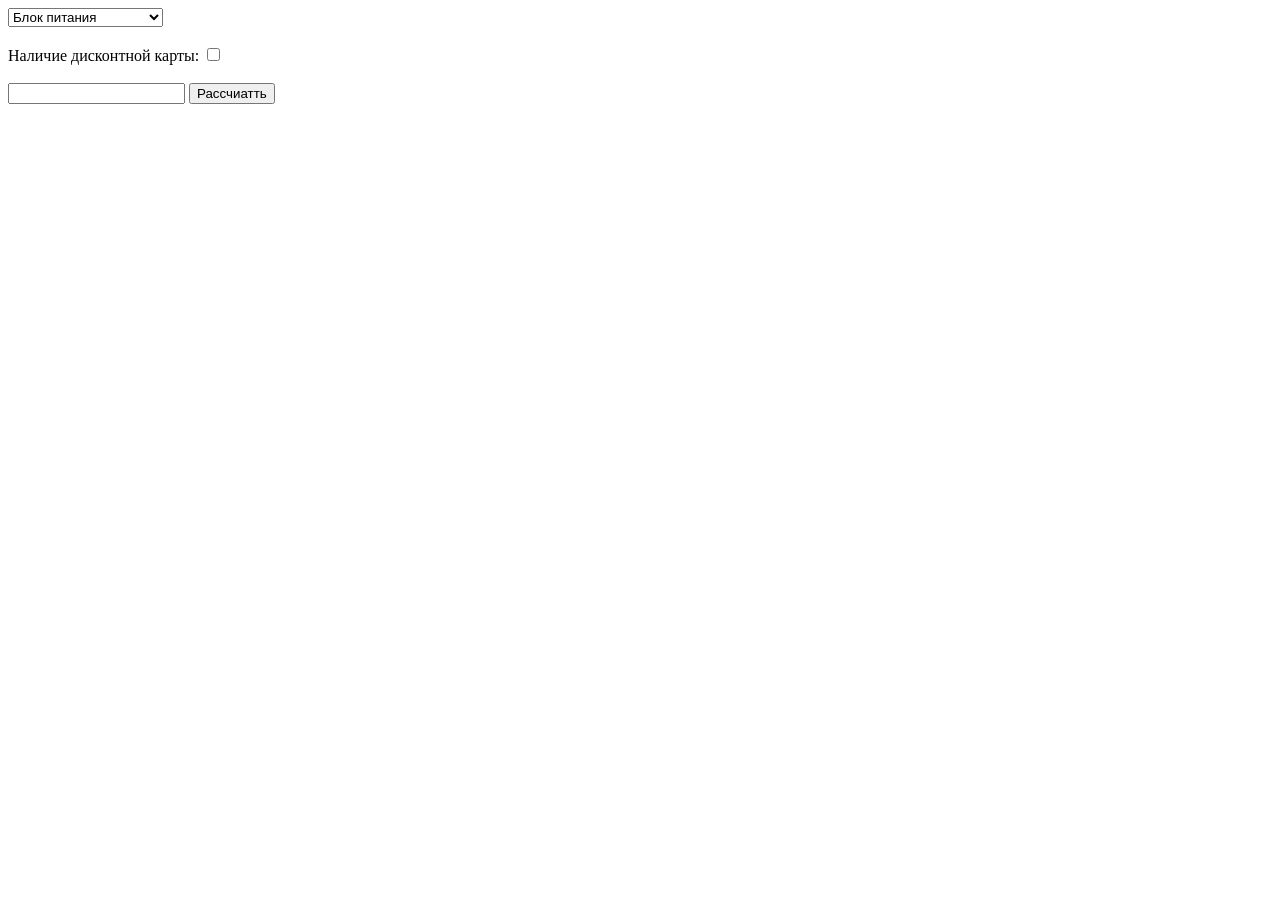
<file: index.html>
<html>
<head>
    <title>Расчёт покупки</title>
</head>
<body>
<form action="pr.php" method="get">
    <select name="Tovar">
        <option> Блок питания</option>
        <option> Карта памяти</option>
        <option> Манипулятор "мышь"</option>
    </select><br><br>
    Наличие дисконтной карты:
    <input type="checkbox" name="DK"><br/><br/>
    <input type="text" name="K">
    <input type="submit" value="Рассчиатть">
</form>
</body>
</html>
</file>
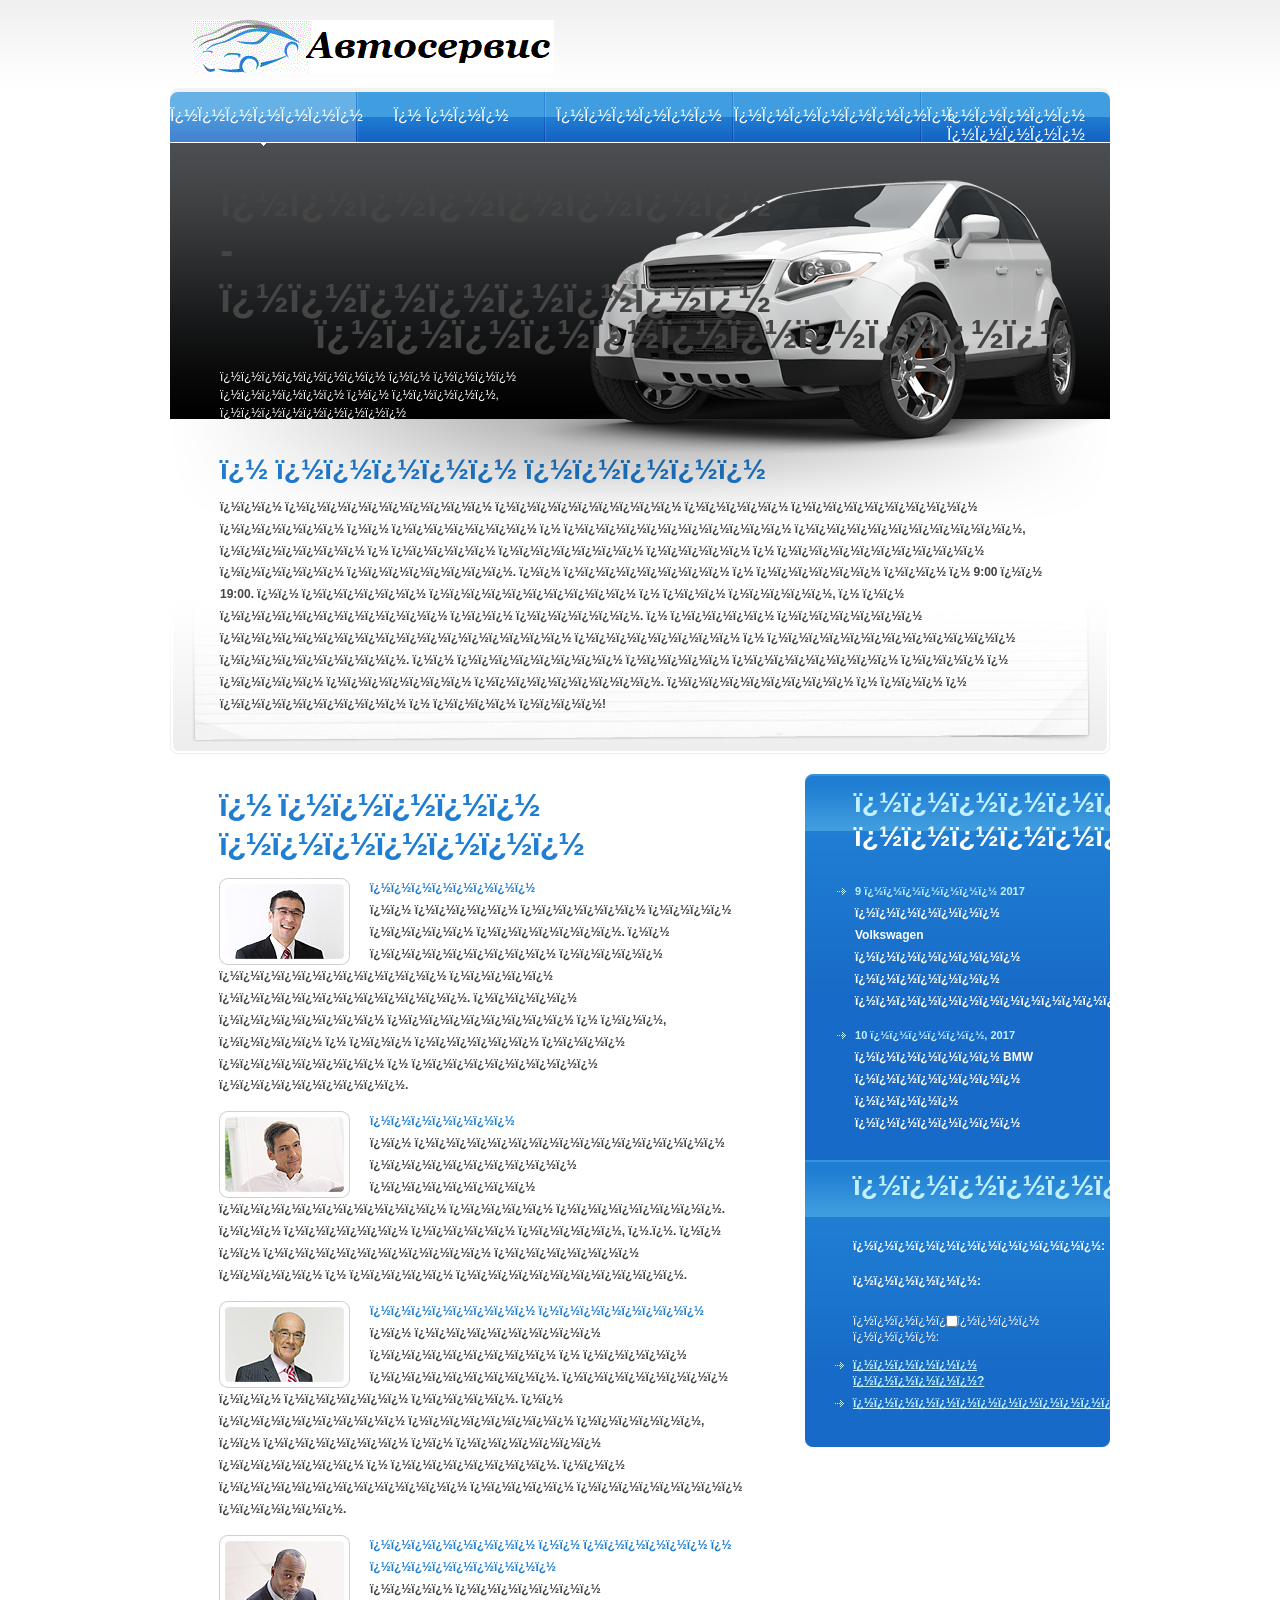
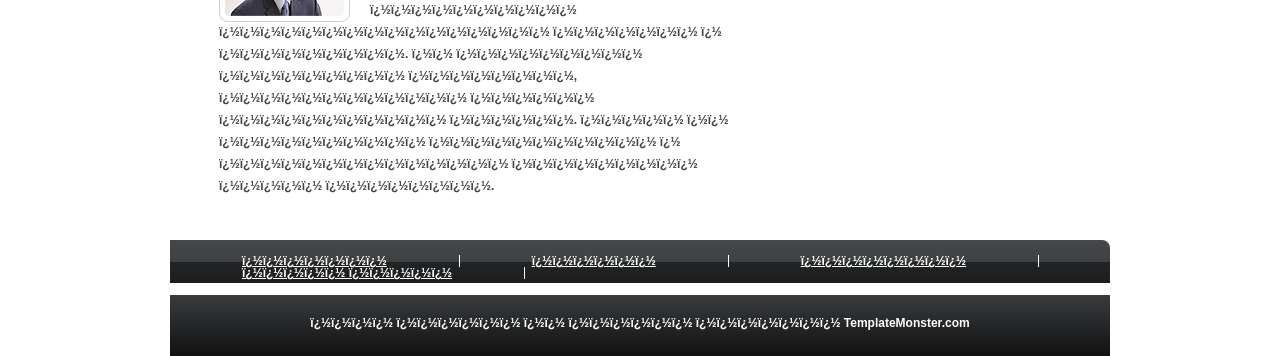
<file: Lab14/about-us.html>
<!DOCTYPE html PUBLIC "-//W3C//DTD XHTML 1.0 Strict//EN" "http://www.w3.org/TR/xhtml1/DTD/xhtml1-strict.dtd">
<html xmlns="http://www.w3.org/1999/xhtml" xml:lang="en" lang="en">
<head>
<title>� ��� | ���������� ����� ������</title>
<meta http-equiv="Content-Type" content="text/html; charset=1251" />
<meta name="description" content="Place your description here" />
<meta name="keywords" content="put, your, keyword, here" />
<meta name="author" content="Templates.com - website templates provider" />
<link href="style.css" rel="stylesheet" type="text/css" />
<script src="js/jquery-1.4.2.min.js" type="text/javascript"></script>
<script src="js/cufon-yui.js" type="text/javascript"></script>
<script src="js/cufon-replace.js" type="text/javascript"></script>
<script src="js/Myriad_Pro_400.font.js" type="text/javascript"></script>
<script src="js/Myriad_Pro_600.font.js" type="text/javascript"></script>
<script src="js/NewsGoth_BT_400.font.js" type="text/javascript"></script>
<script src="js/NewsGoth_BT_700.font.js" type="text/javascript"></script>
<script src="js/NewsGoth_Dm_BT_400.font.js" type="text/javascript"></script>
<script src="js/script.js" type="text/javascript"></script>
<!--[if lt IE 7]>
	<script type="text/javascript" src="js/ie_png.js"></script>
	<script type="text/javascript">
		ie_png.fix('.png, #header .row-2 ul li a, .extra img, #search-form a, #search-form a em, #login-form .field1 a, #login-form .field1 a em, #login-form .field1 a b');
	</script>
	<link href="ie6.css" rel="stylesheet" type="text/css" />
<![endif]-->
</head>
<body id="page2">
<div id="main">
<!-- HEADER -->
	<div id="header">
		<div class="row-1">
			<div class="fleft"><a href="index.php"><img src="images/logo.gif" alt="" /></a></div>
			<div class="fright">
				
			</div>
		</div>
		<div class="row-2">
			<div class="left">
				<ul>
					<li><a href="index.php" class="active"><span>�������</span></a></li>
					<li><a href="about-us.html"><span>� ���</span></a></li>
					<li><a href="uslugy.html"><span>������</span></a></li>
					<li><a href="contacts-us.html"><span>��������</span></a></li>
					<li class="last"><a href="sitemap.html"><span>����� �����</span></a></li>
				</ul>
			</div>
		</div>
		<div class="row-3">
			<div class="inside">
				<h2>�������� - �������� <b>�����������</b></h2>
				<p>�������� �� ���� ������ �� �����, ��������� ���������� ��� ��� �������.<br><b>������� ��������<b></p>
				<form action="" id="search-form">
					<fieldset><label>�����:</label><input type="text" /><a href="#" onclick="document.getElementById('search-form').submit()" class="link1"><em><b>OK!</b></em></a></fieldset>
				</form>
			</div>
		</div>
		<div class="extra"><img src="images/header-img.png" alt="" /></div>
	</div>
<!-- CONTENT -->
	<div id="content"><div class="ic">More Website Templates at TemplateMonster.com!</div>
		<div class="box">
			<div class="border-bot">
				<div class="right-bot-corner">
					<div class="left-bot-corner">
						<div class="inner">
							<div class="box1 alt">
								<div class="inner">
									<h4><b>� ����� �����</b></h4>
									<p class="p0">��� ���������� ��������� ����� ��������� ������ �� ������� � ����������� �����������, ������� � ����� ������� ����� � ���������� ������ ��������. �� �������� � ������ ��� � 9:00 �� 19:00. �� ������ ���������� � ��� �����, � �� ����������� ��� ������. � ����� ������� ����������������� �������� � ������������ ���������. �� �������� ����� �������� ���� � ����� ������� ���������. ��������� � ��� � ��������� � ���� ����!</p>
								</div>
							</div>
						</div>
					</div>
				</div>
			</div>
		</div>
		<div class="indent">
			<div class="wrapper">
				<div class="col-1">
					<h3><b>� ����� �������</b></h3>
					<ul class="list">
						<li><img src="images/2page-img1.jpg" alt="" /><a href="#">��������</a><br />�� ����� ������ ���� ����� �������. �� ��������� ����� ����������� ����� ������������. ����� �������� ��������� � ���, ����� � ��� ������ ���� �������� � ��������� ���������.</li>
						<li><img src="images/2page-img2.jpg" alt="" /><a href="#">�������</a><br />�� ��������������� ���������� �������� ����������� ����� ��������. ��� ������ ����� �����, �.�. �� �� ����������� ������� ����� � ����� �����������.</li>
						<li><img src="images/2page-img3.jpg" alt="" /><a href="#">�������� ��������</a><br />�� ��������� ��������� � ����� ���������. �������� ��� ������ �����. �� ��������� �������� ������, �� ������� �� ������� ������� � ��������. ��� ������������ ����� �������� ������.</li>
						<li><img src="images/2page-img4.jpg" alt="" /><a href="#">�������� �� ������ � ���������</a><br />���� ������� ���������� ���������������� ������� � ���������. �� ��������� ��������� ��������, ������������ ������ ����������� ������. ����� �� ���������� ����������� � �������������� ��������� ����� ��������.</li>
					</ul>
				</div>
				<div class="col-2">
					<div class="box2">
						<div class="border-top">
							<div class="left-top-corner">
								<div class="right-top-corner">
									<div class="inner">
										<h4 align="center"><b>���������</b> �������</h4>
										<ul class="news">
											<li><a href="#">9 ������� 2017</a><p>������� Volkswagen �������� ������� �������������</p></li>
											<li><a href="#">10 ������, 2017</a><p>������� BMW �������� ����� ��������</p></li>
										</ul>
									</div>
								</div>
							</div>
						</div>
					</div>
					<div class="box3">
						<div class="right-bot-corner">
							<div class="left-bot-corner">
								<div class="inner">
									<h4><b>�����������</h4>
									<form action="" id="login-form">
										<fieldset>
											<div class="field"><label>������������:</label><input type="text" /></div>
											<div class="field"><label>������:</label><input type="password" /></div>
										<div class="field1"><label class="extra">��������� ����:</label><input type="checkbox" class="extra" /><a href="#" > <input type="submit" value="�����" style="padding: 5px;"></p></a></div>
<br>
											<ul><li><a href="#" align="left">������ ������?</a></li><li class="last"><a href="registracia.html">������������������</a></li></ul>
										</fieldset>
									</form>
								</div>
							</div>
						</div>
					</div>
				</div>
			</div>
		</div>
	</div>
<!-- FOOTER -->
	<div id="footer">
		<div class="footer-nav">
			<center>
			  <ul>
			    <li><a href="index.php">�������</a></li>
			    <li><a href="uslugy.html"><span>������</span></a></li>
			    <li><a href="contacts-us.html">��������</a></li>
		 	    <li><a href="sitemap.html">����� �����</a></li>
			  </ul>
                        </center>
		</div>
		<div class="bottom">���� ������ �� ������ ������� TemplateMonster.com<br />
		
		</div>
	</div>
</div>
<script type="text/javascript"> Cufon.now(); </script>
</body>
</html>
</file>
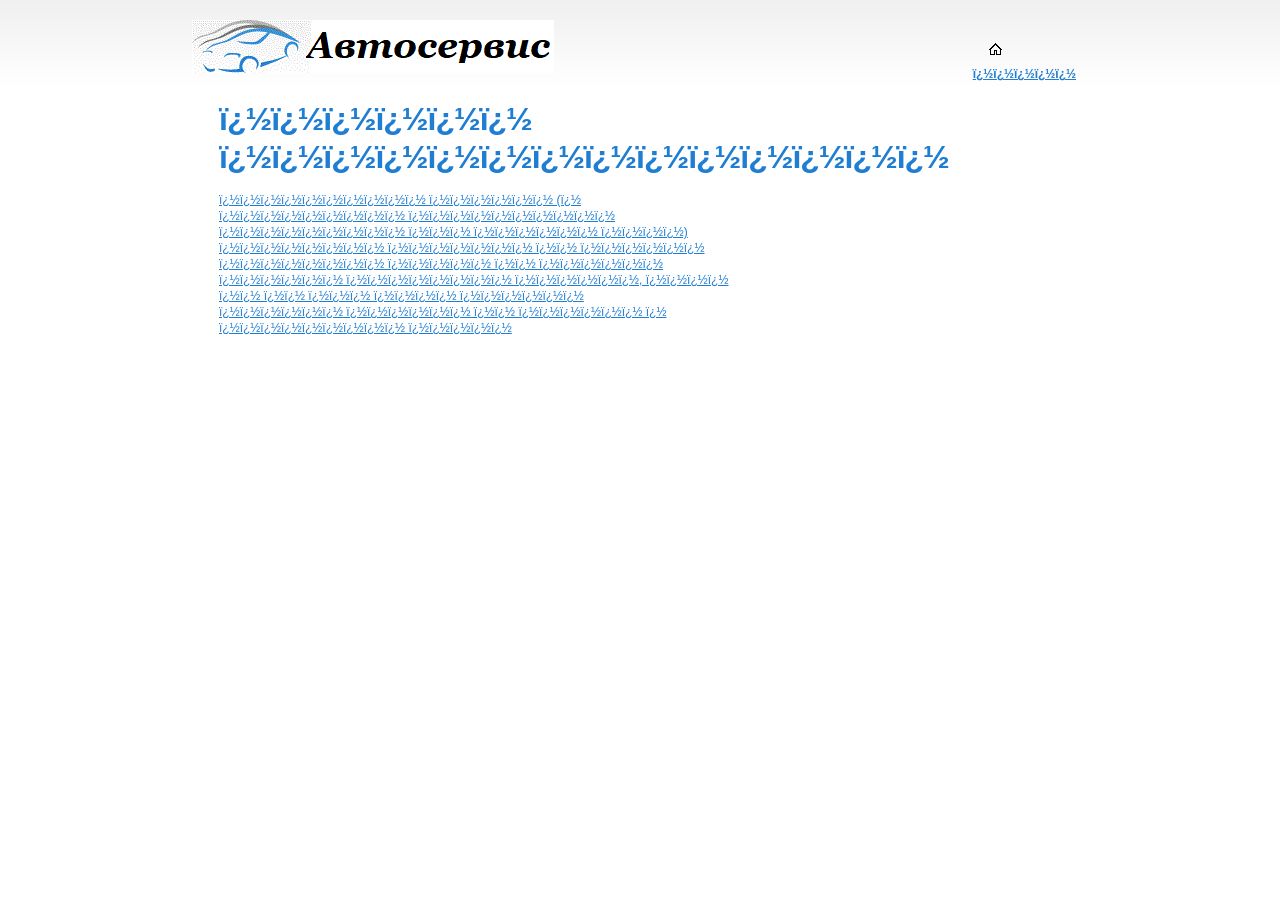
<file: Lab14/admin.html>
<!DOCTYPE html PUBLIC "-//W3C//DTD XHTML 1.0 Strict//EN" "http://www.w3.org/TR/xhtml1/DTD/xhtml1-strict.dtd">
<html xmlns="http://www.w3.org/1999/xhtml" xml:lang="en" lang="en">
<head>
<title>������ | ���������� ����� ������</title>
<meta http-equiv="Content-Type" content="text/html; charset=1251" />
<meta name="description" content="Place your description here" />
<meta name="keywords" content="put, your, keyword, here" />
<meta name="author" content="Templates.com - website templates provider" />
<link href="style.css" rel="stylesheet" type="text/css" />
<script src="js/jquery-1.4.2.min.js" type="text/javascript"></script>
<script src="js/cufon-yui.js" type="text/javascript"></script>
<script src="js/cufon-replace.js" type="text/javascript"></script>
<script src="js/Myriad_Pro_400.font.js" type="text/javascript"></script>
<script src="js/Myriad_Pro_600.font.js" type="text/javascript"></script>
<script src="js/NewsGoth_BT_400.font.js" type="text/javascript"></script>
<script src="js/NewsGoth_BT_700.font.js" type="text/javascript"></script>
<script src="js/NewsGoth_Dm_BT_400.font.js" type="text/javascript"></script>
<script src="js/script.js" type="text/javascript"></script>
<!--[if lt IE 7]>
	<script type="text/javascript" src="js/ie_png.js"></script>
	<script type="text/javascript">
		 ie_png.fix('.png, #header .row-2 ul li a, .extra img, #search-form a, #search-form a em, #login-form .field1 a, #login-form .field1 a em, #login-form .field1 a b');
	</script>
	<link href="ie6.css" rel="stylesheet" type="text/css" />
<![endif]-->
</head>
<body id="page3">
<div id="main">
<!-- HEADER -->
	<div id="header">
		<div class="row-1">
			<div class="fleft"><a href="index.php"><img src="images/logo.gif" alt="" /></a></div>
			<div class="fright">
				<ul>
					<li><a href="#"> <img src="images/icon1.gif" alt="" /><br><b>�����</b></a></li>
				
				</ul>
			</div>
		</div>
		
	
	</div>
<!-- CONTENT -->
	<div id="content"><div class="ic">More Website Templates at TemplateMonster.com!</div>

		<div class="indent">
			<div class="wrapper">
				<div class="col-1">
					<h3><b>������ ��������������</b></h3>
					<ul>
     
	 <li><a href="#">���������� ������ (� ��������� ���������� ��������� ��� ������ ����)</a> </li>
	  <li><a href="#">�������� ������� �� ������</a></li>
      <li><a href="#">�������� ����� �� ������</a></li>
      <li><a href="#">������ �������� ������, ���� �� �� ��� ���� ������</a></li>
	  <li><a href="#">������ ������ �� ������ � ��������� �����</a></li>
 
   </ul>
					
					
					
				</div>
				
			</div>
		</div>
	</div>


</div>
<script type="text/javascript"> Cufon.now(); </script>
</body>
</html>
</file>
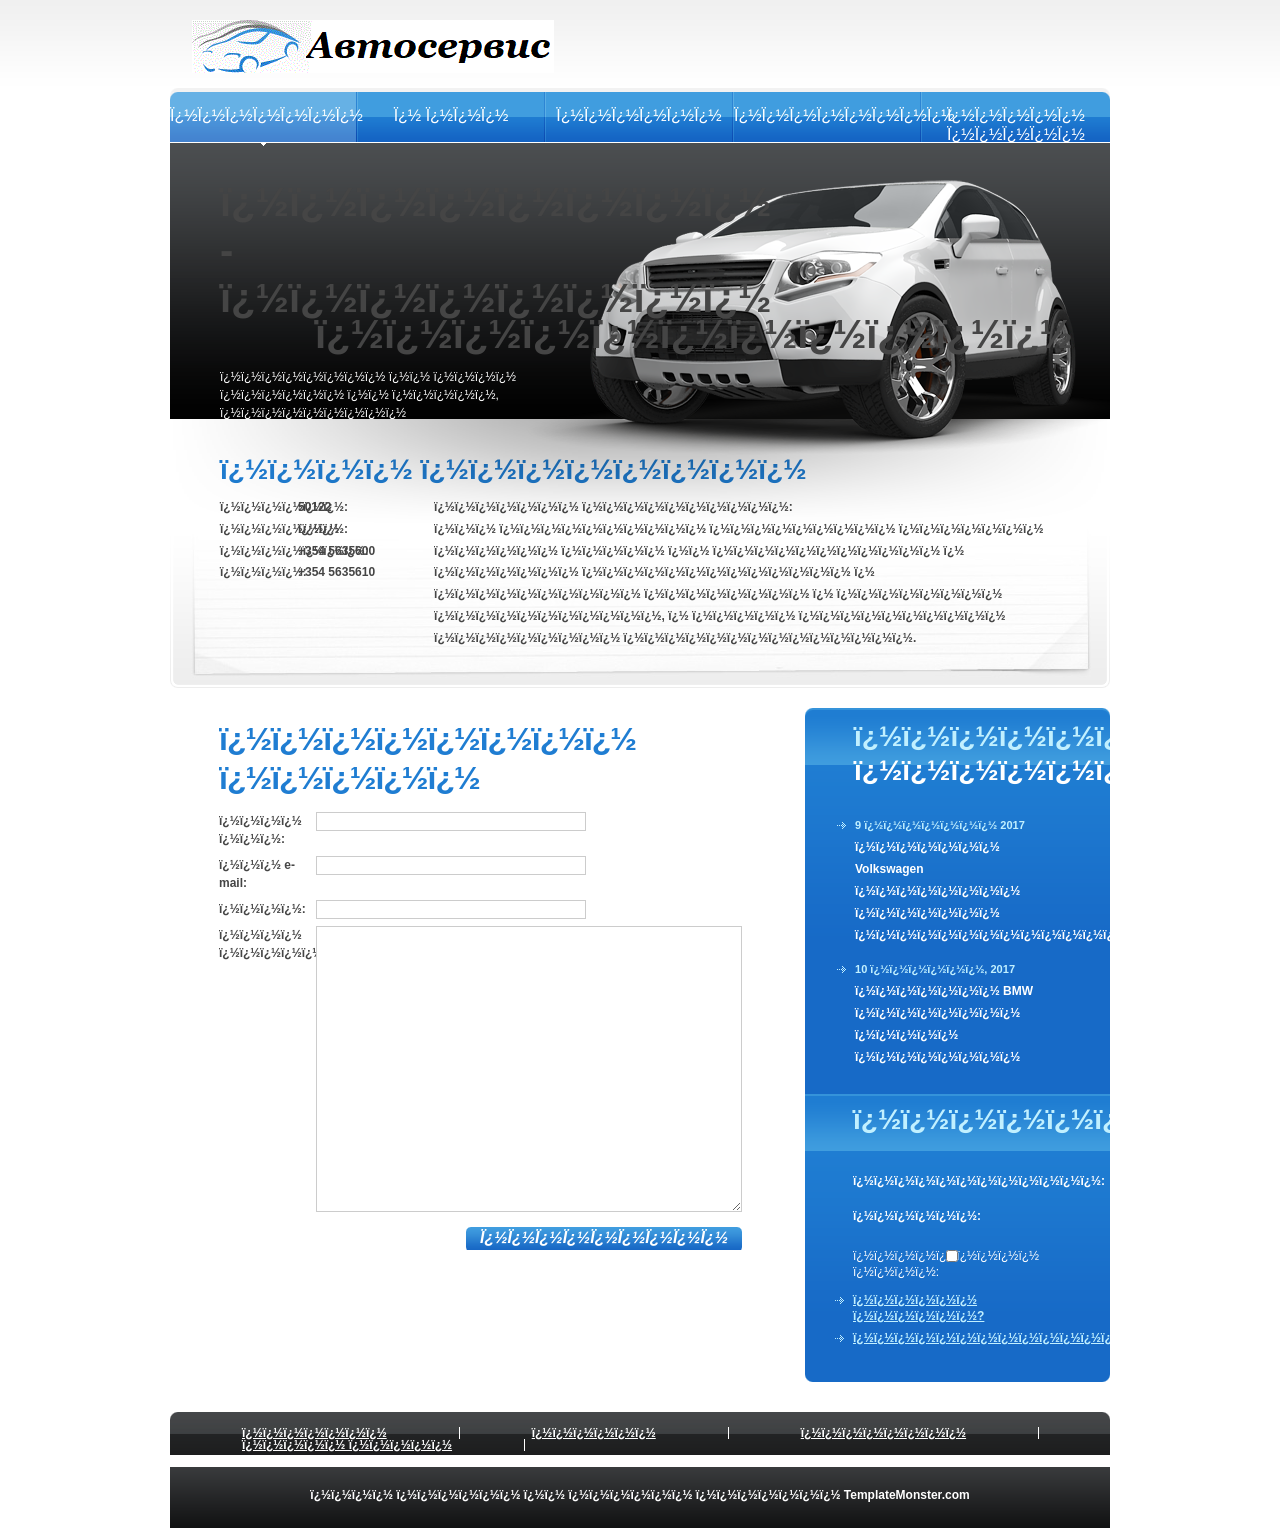
<file: Lab14/contacts-us.html>
<!DOCTYPE html PUBLIC "-//W3C//DTD XHTML 1.0 Strict//EN" "http://www.w3.org/TR/xhtml1/DTD/xhtml1-strict.dtd">
<html xmlns="http://www.w3.org/1999/xhtml" xml:lang="en" lang="en">
<head>
<title>��������� � ���� | ���������� "����� ������"</title>
<meta http-equiv="Content-Type" content="text/html; charset=1251" />
<meta name="description" content="Place your description here" />
<meta name="keywords" content="put, your, keyword, here" />
<meta name="author" content="Templates.com - website templates provider" />
<link href="style.css" rel="stylesheet" type="text/css" />
<script src="js/jquery-1.4.2.min.js" type="text/javascript"></script>
<script src="js/cufon-yui.js" type="text/javascript"></script>
<script src="js/cufon-replace.js" type="text/javascript"></script>
<script src="js/Myriad_Pro_400.font.js" type="text/javascript"></script>
<script src="js/Myriad_Pro_600.font.js" type="text/javascript"></script>
<script src="js/NewsGoth_BT_400.font.js" type="text/javascript"></script>
<script src="js/NewsGoth_BT_700.font.js" type="text/javascript"></script>
<script src="js/NewsGoth_Dm_BT_400.font.js" type="text/javascript"></script>
<script src="js/script.js" type="text/javascript"></script>
<!--[if lt IE 7]>
	<script type="text/javascript" src="js/ie_png.js"></script>
	<script type="text/javascript">
		 ie_png.fix('.png, #header .row-2 ul li a, .extra img, #search-form a, #search-form a em, #login-form .field1 a, #login-form .field1 a em, #login-form .field1 a b');
	</script>
	<link href="ie6.css" rel="stylesheet" type="text/css" />
<![endif]-->
</head>
<body id="page5">
<div id="main">
<!-- HEADER -->
	<div id="header">
		<div class="row-1">
			<div class="fleft"><a href="index.php"><img src="images/logo.gif" alt="" /></a></div>
			<div class="fright">
				
			</div>
		</div>
		<div class="row-2">
			<div class="left">
				<ul>
					<li><a href="index.php" class="active"><span>�������</span></a></li>
					<li><a href="about-us.html"><span>� ���</span></a></li>
					<li><a href="uslugy.html"><span>������</span></a></li>
					<li><a href="contacts-us.html"><span>��������</span></a></li>
					<li class="last"><a href="sitemap.html"><span>����� �����</span></a></li>
				</ul>
			</div>
		</div>
		<div class="row-3">
			<div class="inside">
				<h2>�������� - �������� <b>�����������</b></h2>
				<p>�������� �� ���� ������ �� �����, ��������� ���������� ��� ��� �������.<br><b>������� ��������<b></p>
				<form action="" id="search-form">
					<fieldset><label>�����:</label><input type="text" /><a href="#" onclick="document.getElementById('search-form').submit()" class="link1"><em><b>OK!</b></em></a></fieldset>
				</form>
			</div>
		</div>
		<div class="extra"><img src="images/header-img.png" alt="" /></div>
	</div>
<!-- CONTENT -->
	<div id="content"><div class="ic">More Website Templates at TemplateMonster.com!</div>
		<div class="box">
			<div class="border-bot">
				<div class="right-bot-corner">
					<div class="left-bot-corner">
						<div class="inner">
							<div class="box1 alt">
								<div class="inner">
									<h4><b>���� ��������</b></h4>
									<div class="address"><b> ������:</b>50122<br />
										<b>������:</b>��<br />
										<b>�������:</b>+354 5635600<br />
										<b>����:</b>+354 5635610</div>
									<p class="p0 extra-wrap"><b>������� ����������:</b><br />
										��� ���������� ��������� ������� ������ ����� �� ����������� � ������� ������������� � ���������� �������� � �������� �����������, � ����� ���������� ��������� ��������������.</p>
								</div>
							</div>
						</div>
					</div>
				</div>
			</div>
		</div>
		<div class="indent">
			<div class="wrapper">
				<div class="col-1">
					<h3><b>�������� �����</b></h3>
					<form id="contacts-form" action="">
						<fieldset>
						<div class="field">
							<label>���� ���:</label>
							<input type="text" value=""/>
						</div>
						<div class="field">
							<label>��� e-mail:</label>
							<input type="text" value=""/>
						</div>
						<div class="field">
							<label>����:</label>
							<input type="text" value=""/>
						</div>
						<div class="field">
							<label>���� ���������:</label>
							<textarea cols="1" rows="1"></textarea>
						</div>
						<div class="wrapper"><a href="#" onclick="document.getElementById('contacts-form').submit()" class="link1"><em><b>���������</b></em></a></div>
						</fieldset>
					</form>
				</div>
				<div class="col-2">
					<div class="box2">
						<div class="border-top">
							<div class="left-top-corner">
								<div class="right-top-corner">
									<div class="inner">
										<h4 align="center"><b>���������</b> �������</h4>
										<ul class="news">
											<li><a href="#">9 ������� 2017</a><p>������� Volkswagen �������� ������� �������������</p></li>
											<li><a href="#">10 ������, 2017</a><p>������� BMW �������� ����� ��������</p></li>
										</ul>
									</div>
								</div>
							</div>
						</div>
					</div>
					<div class="box3">
						<div class="right-bot-corner">
							<div class="left-bot-corner">
								<div class="inner">
									<h4><b>�����������</h4>
									<form action="" id="login-form">
										<fieldset>
											<div class="field"><label>������������:</label><input type="text" /></div>
											<div class="field"><label>������:</label><input type="password" /></div>
											<div class="field1"><label class="extra">��������� ����:</label><input type="checkbox" class="extra" /><a href="#" > <input type="submit" value="�����" style="padding: 5px;"></p></a></div>
<br>
																					<ul><li><a href="#" align="left">������ ������?</a></li><li class="last"><a href="registracia.html">������������������</a></li></ul>
										</fieldset>
									</form>
								</div>
							</div>
						</div>
					</div>
				</div>
			</div>
		</div>
	</div>
<!-- FOOTER -->
	<div id="footer">
		<div class="footer-nav">
			<div class="left">
                                <center>
				  <ul>
					<li><a href="index.php">�������</a></li>
					<li><a href="uslugy.html"><span>������</span></a></li>
					<li><a href="contacts-us.html">��������</a></li>
					<li><a href="sitemap.html">����� �����</a></li>
				  </ul>
                                </center>
			</div>
		</div>
		<div class="bottom">���� ������ �� ������ ������� TemplateMonster.com<br />
		
		</div>
	</div>
</div>
<script type="text/javascript"> Cufon.now(); </script>
</body>
</html>
</file>
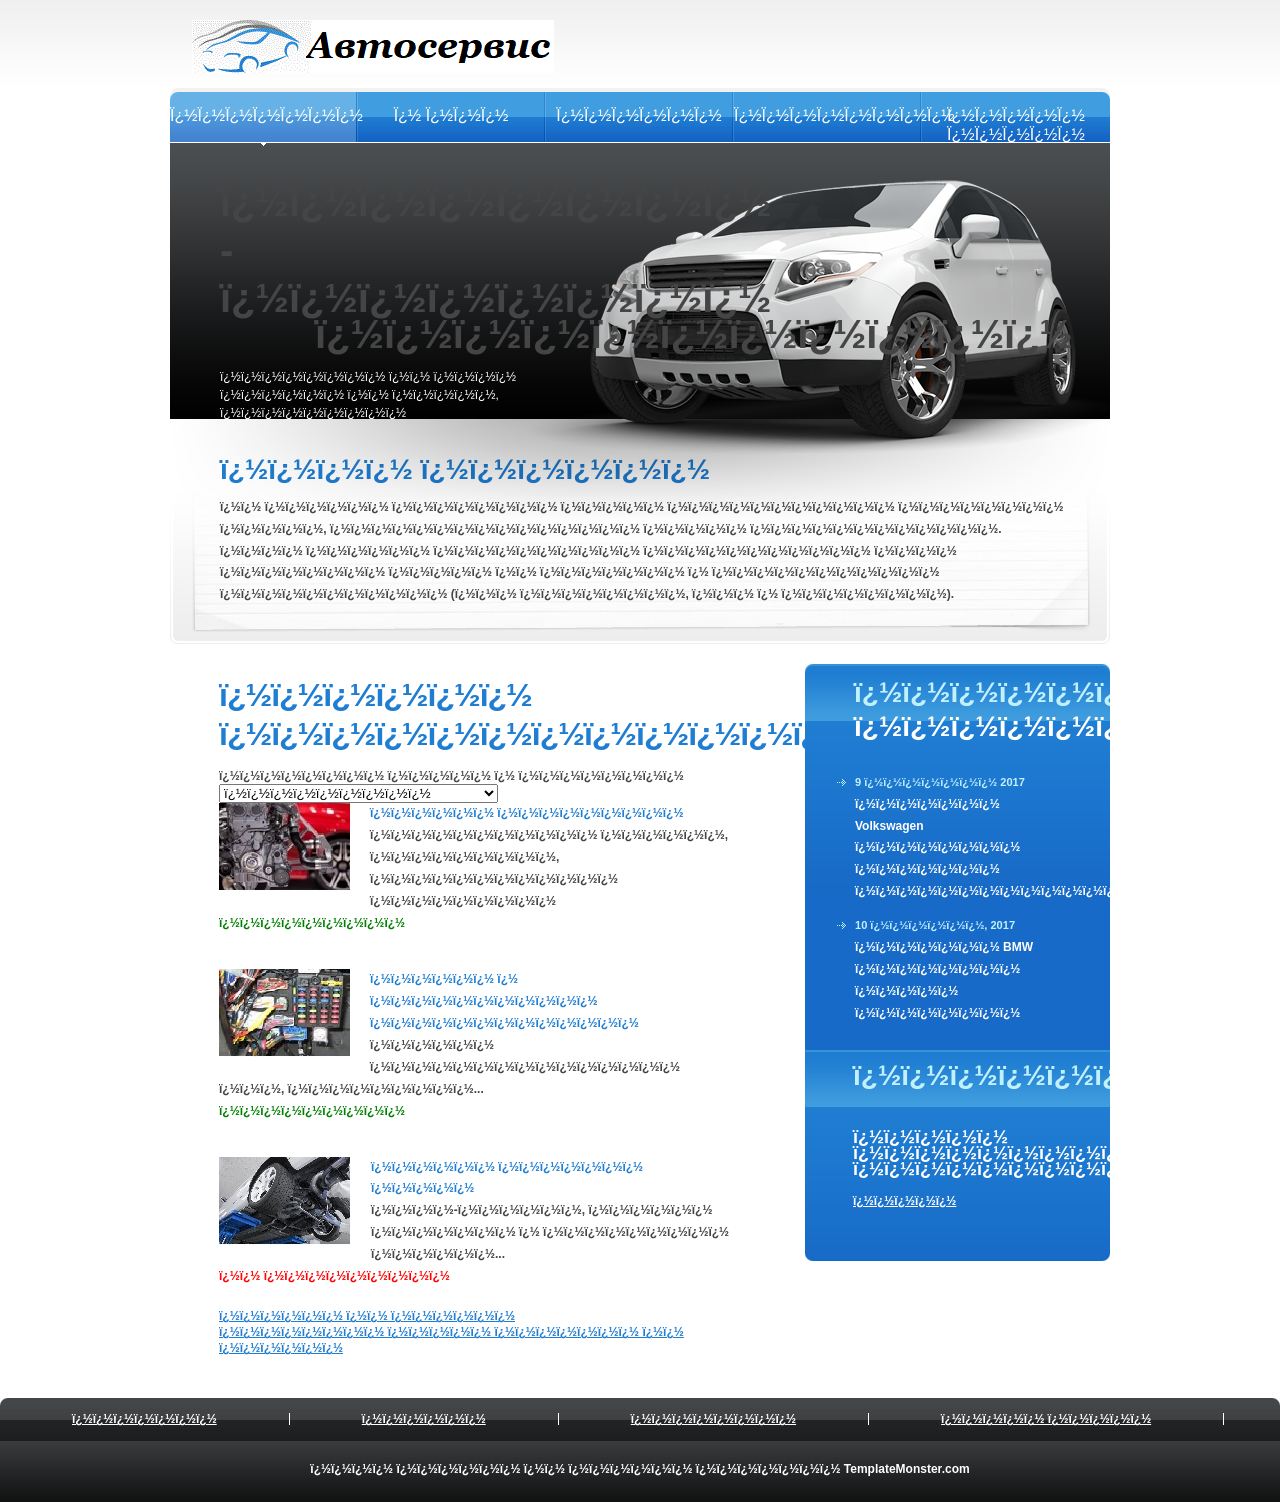
<file: Lab14/polzovatel.html>
<!DOCTYPE html PUBLIC "-//W3C//DTD XHTML 1.0 Strict//EN" "http://www.w3.org/TR/xhtml1/DTD/xhtml1-strict.dtd">
<html xmlns="http://www.w3.org/1999/xhtml" xml:lang="en" lang="en">
<head>
<title>������ | ���������� ����� ������</title>
<meta http-equiv="Content-Type" content="text/html; charset=1251" />
<meta name="description" content="Place your description here" />
<meta name="keywords" content="put, your, keyword, here" />
<meta name="author" content="Templates.com - website templates provider" />
<link href="style.css" rel="stylesheet" type="text/css" />
<script src="js/jquery-1.4.2.min.js" type="text/javascript"></script>
<script src="js/cufon-yui.js" type="text/javascript"></script>
<script src="js/cufon-replace.js" type="text/javascript"></script>
<script src="js/Myriad_Pro_400.font.js" type="text/javascript"></script>
<script src="js/Myriad_Pro_600.font.js" type="text/javascript"></script>
<script src="js/NewsGoth_BT_400.font.js" type="text/javascript"></script>
<script src="js/NewsGoth_BT_700.font.js" type="text/javascript"></script>
<script src="js/NewsGoth_Dm_BT_400.font.js" type="text/javascript"></script>
<script src="js/script.js" type="text/javascript"></script>
<!--[if lt IE 7]>
	<script type="text/javascript" src="js/ie_png.js"></script>
	<script type="text/javascript">
		 ie_png.fix('.png, #header .row-2 ul li a, .extra img, #search-form a, #search-form a em, #login-form .field1 a, #login-form .field1 a em, #login-form .field1 a b');
	</script>
	<link href="ie6.css" rel="stylesheet" type="text/css" />
<![endif]-->
</head>
<body id="page3">
<div id="main">
<!-- HEADER -->
	<div id="header">
		<div class="row-1">
			<div class="fleft"><a href="index.php"><img src="images/logo.gif" alt="" /></a></div>
			<div class="fright">
				
			</div>
		</div>
		<div class="row-2">
			<div class="left">
				<ul>
					<li><a href="index.php" class="active"><span>�������</span></a></li>
					<li><a href="about-us.html"><span>� ���</span></a></li>
					<li><a href="uslugy.html"><span>������</span></a></li>
					<li><a href="contacts-us.html"><span>��������</span></a></li>
					<li class="last"><a href="sitemap.html"><span>����� �����</span></a></li>
				</ul>
			</div>
		</div>
		<div class="row-3">
			<div class="inside">
				<h2>�������� - �������� <b>�����������</b></h2>
				<p>�������� �� ���� ������ �� �����, ��������� ���������� ��� ��� �������.<br><b>������� ��������<b></p>
				<form action="" id="search-form">
					<fieldset><label>�����:</label><input type="text" /><a href="#" onclick="document.getElementById('search-form').submit()" class="link1"><em><b>OK!</b></em></a></fieldset>
				</form>
			</div>
		</div>
		<div class="extra"><img src="images/header-img.png" alt="" /></div>
	</div>
<!-- CONTENT -->
	<div id="content"><div class="ic">More Website Templates at TemplateMonster.com!</div>
		<div class="box">
			<div class="border-bot">
				<div class="right-bot-corner">
					<div class="left-bot-corner">
						<div class="inner">
							<div class="box1 alt">
								<div class="inner">
									<h4><b>���� ������</b></h4>
									<p class="p0">�� ������ �������� ����� ����������� �������� �����, ��������������� ����� ������������. ���� ������ ���������� ����������� ���� �������� ����� �� ������� � ����������� ����������� (��� ��������, ��� � ��������).</p>
								</div>
							</div>
						</div>
					</div>
				</div>
			</div>
		</div>
		<div class="indent">
			<div class="wrapper">
				<div class="col-1">
					<h3><b>������ ������������</b></h3>
					<ul>
					<li>�������� ����� � ��������  <li><select><option>���������</option>
<option>���������</option>
<option>�� ���������</option></select>
<ul class="list">
						<li><img src="images/ysluga1.jpg" alt="" /><a href="article.html">������ ���������</a><br />
							����������� ������, ���������, ������������ ��������� <br/>
							<p style="color:green">���������</p>
							</li>
						<li><img src="images/ysluga2.jpg" alt="" /><a href="article.html">������ � ����������� �������������</a><br />
							������ ��������������� ���, ���������...
							<p style="color:green">���������</p></li>
						<li><img src="images/ysluga3.jpg" alt="" /><a href="article.html">������ ������� �����</a><br />
							����-������, ������ ������� � ��������� ������...
						<p style="color:red">�� ���������</p></li>
							</li>
					</ul>
						

					 <li><a href="#"> ������ �� ������<li>	</a>
					 <li><a href="#">�������� ����� ������� �� ������</a> <li>
					</ul>
				</div>
				<div class="col-2">
					<div class="box2">
						<div class="border-top">
							<div class="left-top-corner">
								<div class="right-top-corner">
									<div class="inner">
										<h4 align="center"><b>���������</b> �������</h4>
										<ul class="news">
											<li><a href="#">9 ������� 2017</a><p>������� Volkswagen �������� ������� �������������</p></li>
											<li><a href="#">10 ������, 2017</a><p>������� BMW �������� ����� ��������</p></li>
										</ul>
									</div>
								</div>
							</div>
						</div>
					</div>
					<div class="box3">
						<div class="right-bot-corner">
							<div class="left-bot-corner">
								<div class="inner">
									<h4><b>�����������</h4>
									<form action="" id="login-form">
										
											<div style="color:white; font-size:18px;" >����� ����������, ������������!</div></br>
							<a href="#" style="color: white"><b>�����</b></a></div>
<br>
										
									</form>
								</div>
							</div>
						</div>
					</div>
				</div>
			</div>
		</div>
	</div>
<!-- FOOTER -->
	<div id="footer">
		<div class="footer-nav">
			<div class="left">
				<center>
				  <ul>
					<li><a href="index.php">�������</a></li>
					<li><a href="uslugy.html"><span>������</span></a></li>
					<li><a href="contacts-us.html">��������</a></li>
					<li><a href="sitemap.html">����� �����</a></li>
				  </ul>
                                </center>
			</div>
		</div>
		<div class="bottom">���� ������ �� ������ ������� TemplateMonster.com<br />
		
		</div>
	</div>
</div>
<script type="text/javascript"> Cufon.now(); </script>
</body>
</html>
</file>
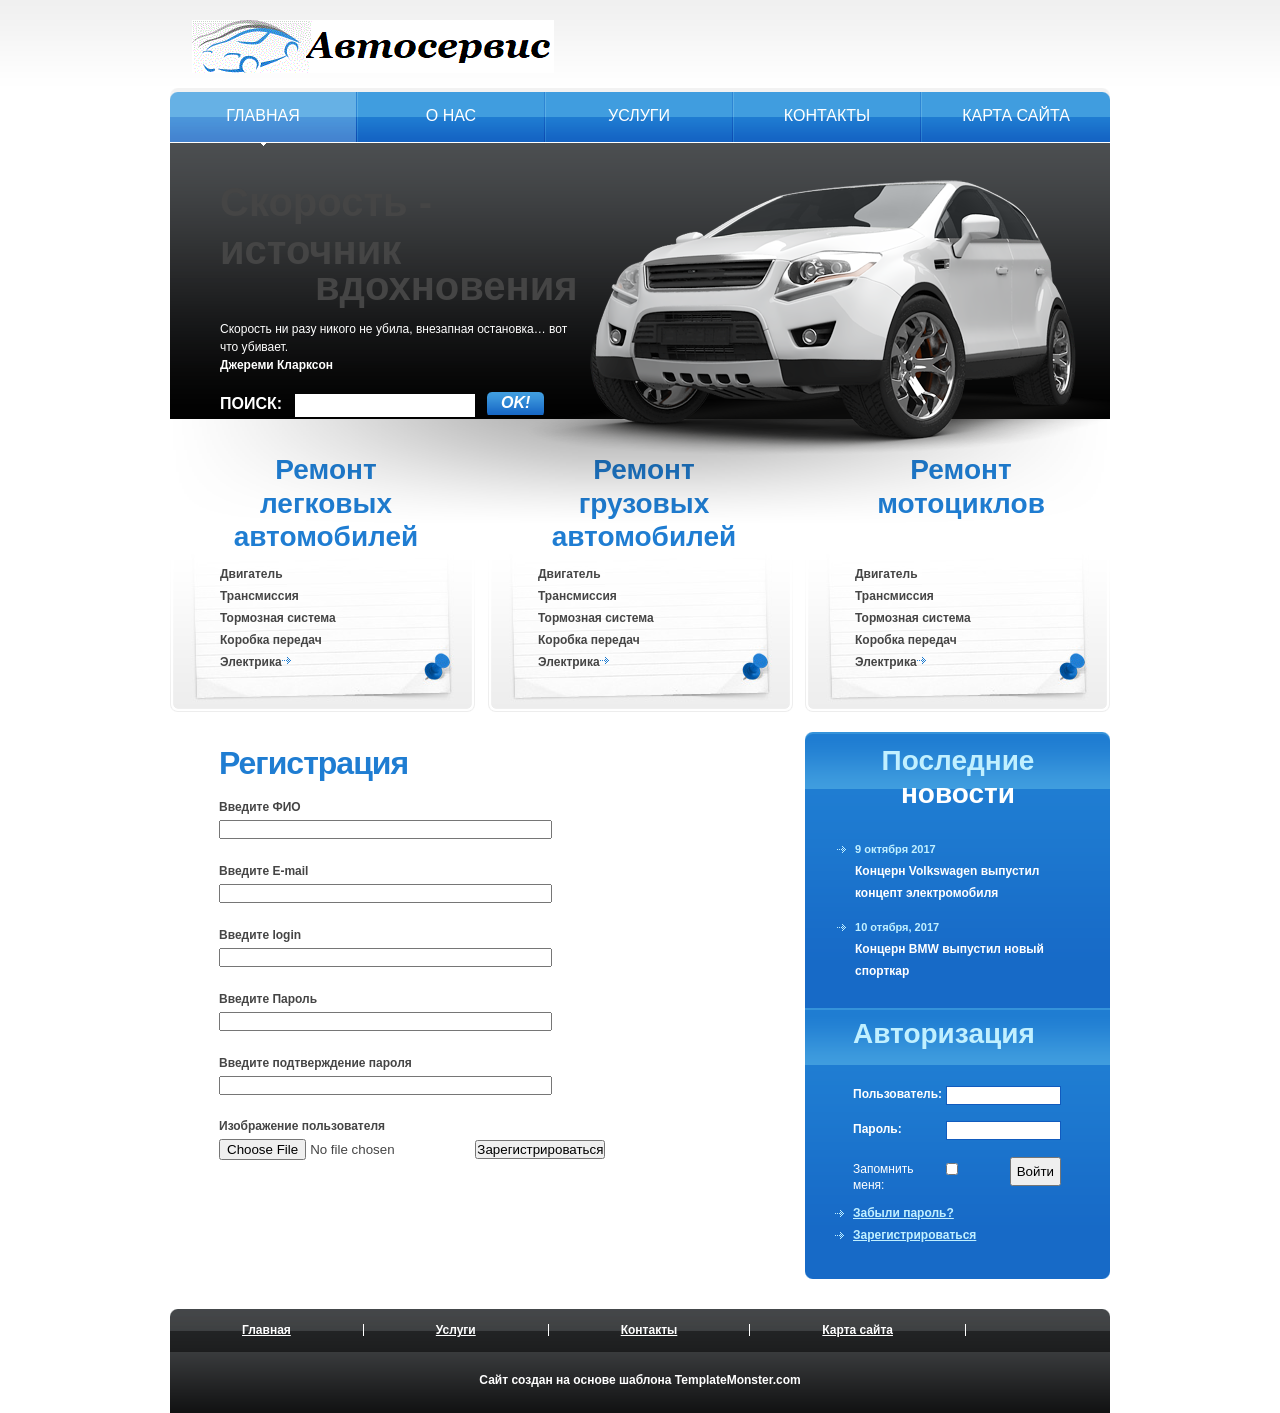
<file: Lab14/registracia.html>
<!DOCTYPE html PUBLIC "-//W3C//DTD XHTML 1.0 Strict//EN" "http://www.w3.org/TR/xhtml1/DTD/xhtml1-strict.dtd">
<html xmlns="http://www.w3.org/1999/xhtml" xml:lang="en" lang="en">
<head>
<title>О нас | Автосервис Пятое колесо</title>
<meta content='text/html; charset=utf-8' http-equiv='Content-Type'>
<meta name="description" content="Place your description here" />
<meta name="keywords" content="put, your, keyword, here" />
<meta name="author" content="Templates.com - website templates provider" />
<link href="style.css" rel="stylesheet" type="text/css" />
<script src="js/jquery-1.4.2.min.js" type="text/javascript"></script>
<script src="js/cufon-yui.js" type="text/javascript"></script>
<script src="js/cufon-replace.js" type="text/javascript"></script>
<script src="js/Myriad_Pro_400.font.js" type="text/javascript"></script>
<script src="js/Myriad_Pro_600.font.js" type="text/javascript"></script>
<script src="js/NewsGoth_BT_400.font.js" type="text/javascript"></script>
<script src="js/NewsGoth_BT_700.font.js" type="text/javascript"></script>
<script src="js/NewsGoth_Dm_BT_400.font.js" type="text/javascript"></script>
<script src="js/script.js" type="text/javascript"></script>
<!--[if lt IE 7]>
	<script type="text/javascript" src="js/ie_png.js"></script>
	<script type="text/javascript">
		 ie_png.fix('.png, #header .row-2 ul li a, .extra img, #search-form a, #search-form a em, #login-form .field1 a, #login-form .field1 a em, #login-form .field1 a b');
	</script>
	<link href="ie6.css" rel="stylesheet" type="text/css" />
<![endif]-->
</head>
<body id="page1">
<div id="main">
<!-- HEADER -->
	<div id="header">
		<div class="row-1">
			<div class="fleft"><a href="index.php"><img src="images/logo.gif" alt="" /></a></div>
			<div class="fright">
			
			</div>
		</div>
		<div class="row-2">
			<div class="left">
				<ul>
					<li><a href="index.php" class="active"><span>Главная</span></a></li>
					<li><a href="about-us.html"><span>О нас</span></a></li>
					<li><a href="uslugy.html"><span>Услуги</span></a></li>
					<li><a href="contacts-us.html"><span>Контакты</span></a></li>
					<li class="last"><a href="sitemap.html"><span>Карта сайта</span></a></li>
				</ul>
			</div>
		</div>
		<div class="row-3">
			<div class="inside">
				<h2>Скорость - источник <b>вдохновения</b></h2>
				<p>Скорость ни разу никого не убила, внезапная остановка… вот что убивает.<br><b>Джереми Кларксон<b></p>
				<form action="" id="search-form">
					<fieldset><label>Поиск:</label><input type="text" /><a href="#" onclick="document.getElementById('search-form').submit()" class="link1"><em><b>OK!</b></em></a></fieldset>
				</form>
			</div>
		</div>
		<div class="extra"><img src="images/header-img.png" alt="" /></div>
	</div>
<!-- CONTENT -->
	<div id="content"><div class="ic">More Website Templates at TemplateMonster.com!</div>
		<ul class="box-list">
			<li>
				<div class="box">
					<div class="border-bot">
						<div class="right-bot-corner">
							<div class="left-bot-corner">
								<div class="inner">
									<div class="box1">
										<div class="inner">
											<h4><b><center>Ремонт легковых автомобилей</center></b></h4>
											<p>Двигатель<br>Трансмиссия<br>Тормозная система<br>Коробка передач<br>Электрика<a href="#"><img src="images/arrow.gif" alt="" /></a></p>
										</div>
									</div>
								</div>
							</div>
						</div>
					</div>
				</div>
			</li>
			<li class="alt">
				<div class="box">
					<div class="border-bot">
						<div class="right-bot-corner">
							<div class="left-bot-corner">
								<div class="inner">
									<div class="box1">
										<div class="inner">
											<h4><b><center>Ремонт грузовых автомобилей</b></center></h4>
											<p>Двигатель<br>Трансмиссия<br>Тормозная система<br>Коробка передач<br>Электрика<a href="#"><img src="images/arrow.gif" alt="" /></a></p>
										</div>
									</div>
								</div>
							</div>
						</div>
					</div>
				</div>
			</li>
			<li class="last">
				<div class="box">
					<div class="border-bot">
						<div class="right-bot-corner">
							<div class="left-bot-corner">
								<div class="inner">
									<div class="box1">
										<div class="inner">
											<h4><b><center>Ремонт мотоциклов<br><br></center></b></h4>
											<p>Двигатель<br>Трансмиссия<br>Тормозная система<br>Коробка передач<br>Электрика<a href="#"><img src="images/arrow.gif" alt="" /></a></p>
										</div>
									</div>
								</div>
							</div>
						</div>
					</div>
				</div>
			</li>
		</ul>
		<div class="indent">
			<div class="wrapper">
				<div class="col-1">
					<h3><b>Регистрация</b></h3>
<p><b>Введите ФИО</b><br><input type="text" size="40"> </p>
<p><b>Введите E-mail</b><br><input type="text" size="40"> </p>
<p><b>Введите login</b><br><input type="text" size="40"> </p>
<p><b>Введите Пароль</b><br><input type="password" size="40"> </p>
<p><b>Введите подтверждение пароля</b><br><input type="password" size="40"> </p>
<p>Изображение пользователя</br><input type="file"  accept="image/*">
 <input type="submit" value="Зарегистрироваться"></p>
				</div>
				<div class="col-2">
					<div class="box2">
						<div class="border-top">
							<div class="left-top-corner">
								<div class="right-top-corner">
									<div class="inner">
										<h4 align="center"><b>Последние</b> новости</h4>
										<ul class="news">
											<li><a href="#">9 октября 2017</a><p>Концерн Volkswagen выпустил концепт электромобиля</p></li>
											<li><a href="#">10 отября, 2017</a><p>Концерн BMW выпустил новый спорткар</p></li>
										</ul>
									</div>
								</div>
							</div>
						</div>
					</div>
					<div class="box3">
						<div class="right-bot-corner">
							<div class="left-bot-corner">
								<div class="inner">
									<h4><b>Авторизация</h4>
									<form action="" id="login-form">
										<fieldset>
											<div class="field"><label>Пользователь:</label><input type="text" /></div>
											<div class="field"><label>Пароль:</label><input type="password" /></div>
											<div class="field1"><label class="extra">Запомнить меня:</label><input type="checkbox" class="extra" /><a href="#" > <input type="submit" value="Войти" style="padding: 5px;"></p></a></div>
<br>
											<ul><li><a href="#" align="left">Забыли пароль?</a></li><li class="last"><a href="#">Зарегистрироваться</a></li></ul>
										</fieldset>
									</form>
								</div>
							</div>
						</div>
					</div>
				</div>
			</div>
		</div>
	</div>
<!-- FOOTER -->
	<div id="footer">
		<div class="footer-nav">
			<div class="left">
                                <center>
				  <ul>
					<li><a href="index.php">Главная</a></li>
					<li><a href="uslugy.html"><span>Услуги</span></a></li>
					<li><a href="contacts-us.html">Контакты</a></li>
					<li><a href="sitemap.html">Карта сайта</a></li>
				  </ul>
                                </center>
			</div>
		</div>
		<div class="bottom">Сайт создан на основе шаблона TemplateMonster.com<br />
		
		</div>
	</div>
</div>
<script type="text/javascript"> Cufon.now(); </script>
</body>
</html>
</file>
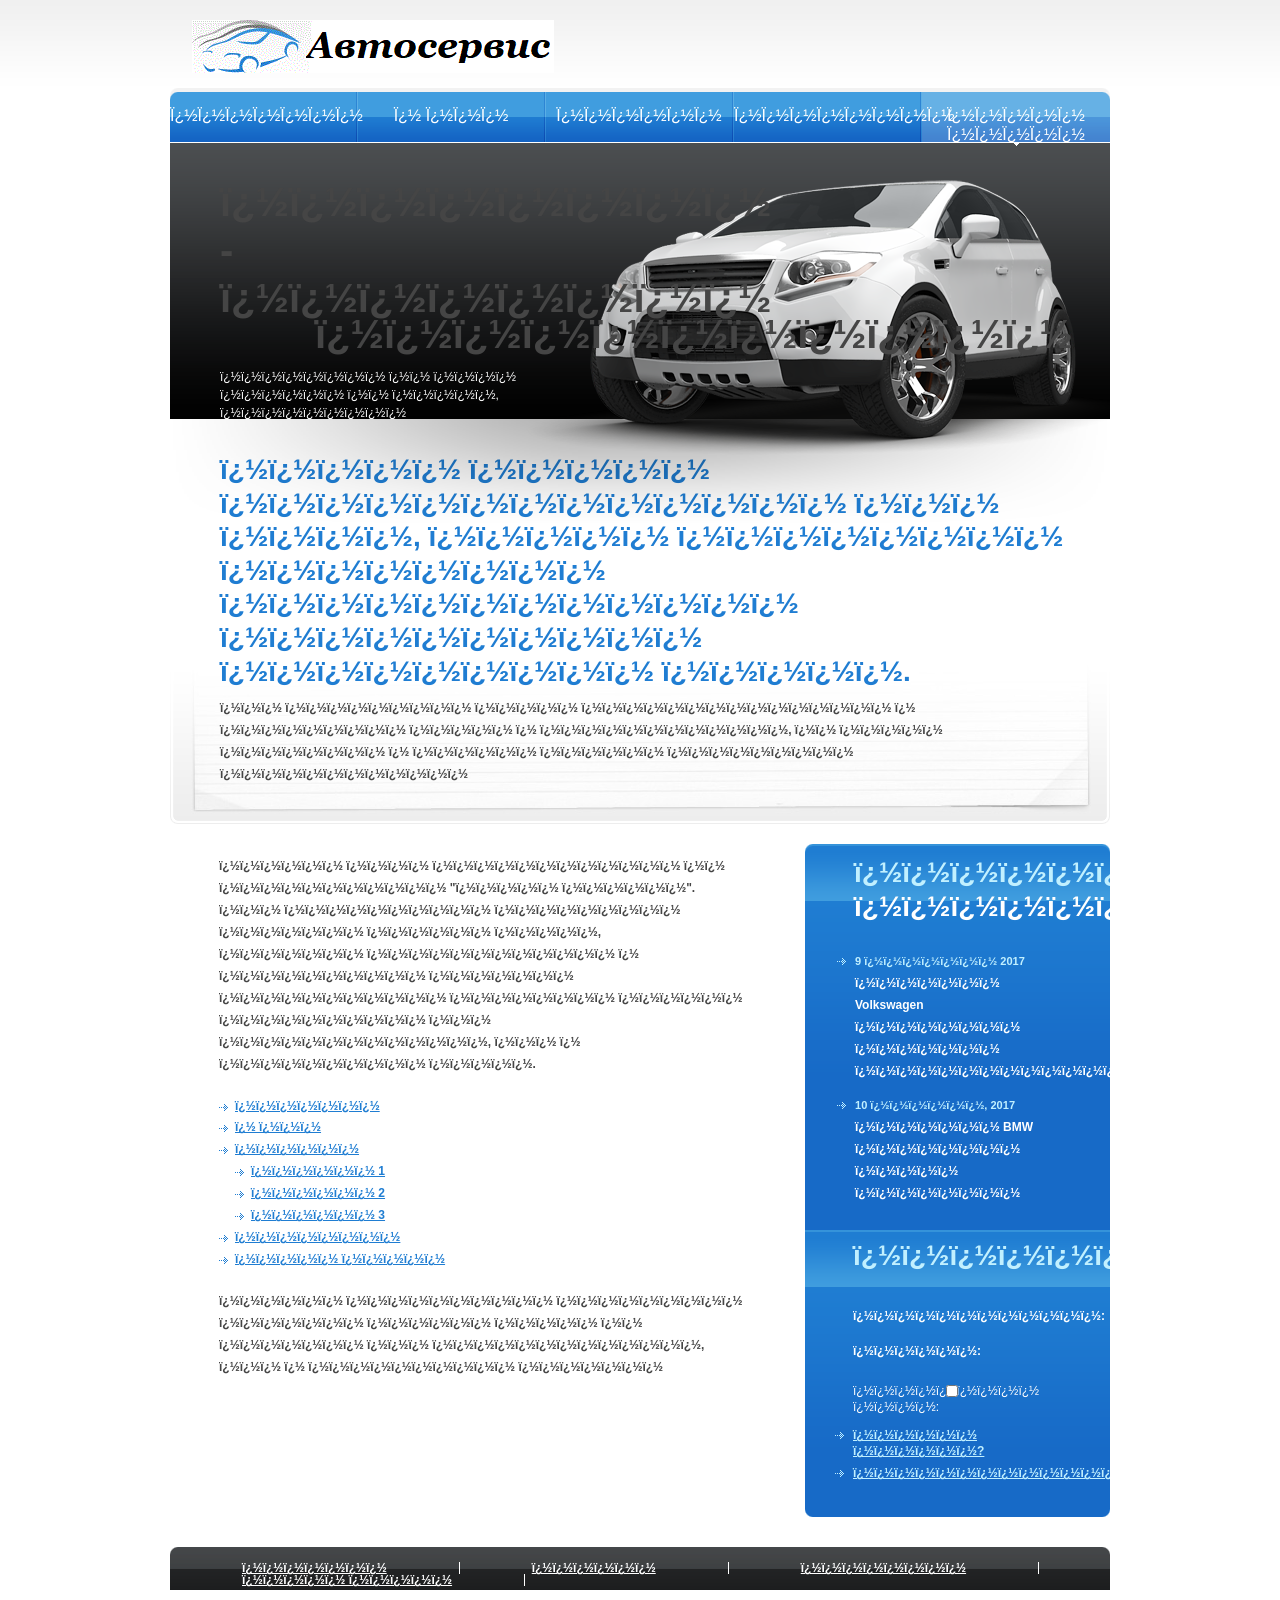
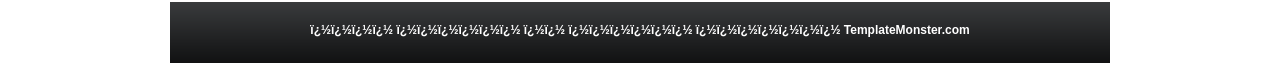
<file: Lab14/sitemap.html>
<!DOCTYPE html PUBLIC "-//W3C//DTD XHTML 1.0 Strict//EN" "http://www.w3.org/TR/xhtml1/DTD/xhtml1-strict.dtd">
<html xmlns="http://www.w3.org/1999/xhtml" xml:lang="en" lang="en">
<head>
<title>����� ����� | ���������� "����� ������"</title>
<meta http-equiv="Content-Type" content="text/html; charset=1251" />
<meta name="description" content="Place your description here" />
<meta name="keywords" content="put, your, keyword, here" />
<meta name="author" content="Templates.com - website templates provider" />
<link href="style.css" rel="stylesheet" type="text/css" />
<script src="js/jquery-1.4.2.min.js" type="text/javascript"></script>
<script src="js/cufon-yui.js" type="text/javascript"></script>
<script src="js/cufon-replace.js" type="text/javascript"></script>
<script src="js/Myriad_Pro_400.font.js" type="text/javascript"></script>
<script src="js/Myriad_Pro_600.font.js" type="text/javascript"></script>
<script src="js/NewsGoth_BT_400.font.js" type="text/javascript"></script>
<script src="js/NewsGoth_BT_700.font.js" type="text/javascript"></script>
<script src="js/NewsGoth_Dm_BT_400.font.js" type="text/javascript"></script>
<script src="js/script.js" type="text/javascript"></script>
<!--[if lt IE 7]>
	<script type="text/javascript" src="js/ie_png.js"></script>
	<script type="text/javascript">
		 ie_png.fix('.png, #header .row-2 ul li a, .extra img, #search-form a, #search-form a em, #login-form .field1 a, #login-form .field1 a em, #login-form .field1 a b');
	</script>
	<link href="ie6.css" rel="stylesheet" type="text/css" />
<![endif]-->
</head>
<body id="page6">
<div id="main">
<!-- HEADER -->
	<div id="header">
		<div class="row-1">
			<div class="fleft"><a href="index.php"><img src="images/logo.gif" alt="" /></a></div>
			<div class="fright">
				
			</div>
		</div>
		<div class="row-2">
			<div class="left">
				<ul>
					<li><a href="index.php"><span>�������</span></a></li>
					<li><a href="about-us.html"><span>� ���</span></a></li>
					<li><a href="uslugy.html"><span>������</span></a></li>
					<li><a href="contacts-us.html"><span>��������</span></a></li>
					<li class="last"><a href="sitemap.html" class="active"><span>����� �����</span></a></li>
				</ul>
			</div>
		</div>
		<div class="row-3">
			<div class="inside">
				<h2>�������� - �������� <b>�����������</b></h2>
				<p>�������� �� ���� ������ �� �����, ��������� ���������� ��� ��� �������.<br><b>������� ��������<b></p>
				<form action="" id="search-form">
					<fieldset><label>�����:</label><input type="text" /><a href="#" onclick="document.getElementById('search-form').submit()" class="link1"><em><b>OK!</b></em></a></fieldset>
				</form>
			</div>
		</div>
		<div class="extra"><img src="images/header-img.png" alt="" /></div>
	</div>
<!-- CONTENT -->
	<div id="content"><div class="ic">More Website Templates at TemplateMonster.com!</div>
		<div class="box">
			<div class="border-bot">
				<div class="right-bot-corner">
					<div class="left-bot-corner">
						<div class="inner">
							<div class="box1 alt">
								<div class="inner">
									<h4><b>����� ����� ������������� ��� ����, ����� �������� �������� ������������ ���������� ��������� �����.</b></h4>
									<p class="p0">��� ��������� ����� ��������������� � ��������� ����� � ������������, �� ����� �������� � ������ ������ ��������� ������������</p>
								</div>
							</div>
						</div>
					</div>
				</div>
			</div>
		</div>
		<div class="indent">
			<div class="wrapper">
				<div class="col-1">
					<p>������ ���� ������������ �� ����������� "����� ������". ��� ���������� ��������� ������� ������ �����, ������� ������������ � ���������� ������� ����������� �������� ������ ���������� ��� �������������, ��� � ���������� �����.</p>
					<ul class="sitemap">
						<li><a href="index.php">�������</a></li>
						<li><a href="about-us.html">� ���</a></li>
						<li><a href="articles.html">������</a>
							<ul>
								<li><a href="article.html">������ 1</a></li>
								<li><a href="article.html">������ 2</a></li>
								<li><a href="article.html">������ 3</a></li>
							</ul>
						</li>
						<li><a href="contact-us.html">��������</a></li>
						<li><a href="sitemap.html">����� �����</a></li>
					</ul>
					<p class="p0">������ ���������� ��������� ������� ������ ����� �� ������� ��� �������������, ��� � ���������� �������</p>
				</div>
				<div class="col-2">
					<div class="box2">
						<div class="border-top">
							<div class="left-top-corner">
								<div class="right-top-corner">
									<div class="inner">
										<h4><b>���������</b> �������</h4>
										<ul class="news">
											<li><a href="#">9 ������� 2017</a><p>������� Volkswagen �������� ������� �������������</p></li>
											<li><a href="#">10 ������, 2017</a><p>������� BMW �������� ����� ��������</p></li>
										</ul>
									</div>
								</div>
							</div>
						</div>
					</div>
					<div class="box3">
						<div class="right-bot-corner">
							<div class="left-bot-corner">
								<div class="inner">
									<h4><b>�����������</h4>
									<form action="" id="login-form">
										<fieldset>
											<div class="field"><label>������������:</label><input type="text" /></div>
											<div class="field"><label>������:</label><input type="password" /></div>
										<div class="field1"><label class="extra">��������� ����:</label><input type="checkbox" class="extra" /><a href="#" > <input type="submit" value="�����" style="padding: 5px;"></p></a></div>
<br>
																					<ul><li><a href="#" align="left">������ ������?</a></li><li class="last"><a href="registracia.html">������������������</a></li></ul>
										</fieldset>
									</form>
								</div>
							</div>
						</div>
					</div>
				</div>
			</div>
		</div>
	</div>
<!-- FOOTER -->
	<div id="footer">
		<div class="footer-nav">
			<div class="left">
				<center>
				  <ul>
					<li><a href="index.php">�������</a></li>
					<li><a href="uslugy.html"><span>������</span></a></li>
					<li><a href="contacts-us.html">��������</a></li>
					<li><a href="sitemap.html">����� �����</a></li>
				  </ul>
                                </center>
			</div>
		</div>
		<div class="bottom">���� ������ �� ������ ������� TemplateMonster.com<br />
		
		</div>
	</div>
</div>
<script type="text/javascript"> Cufon.now(); </script>
</body>
</html>
</file>
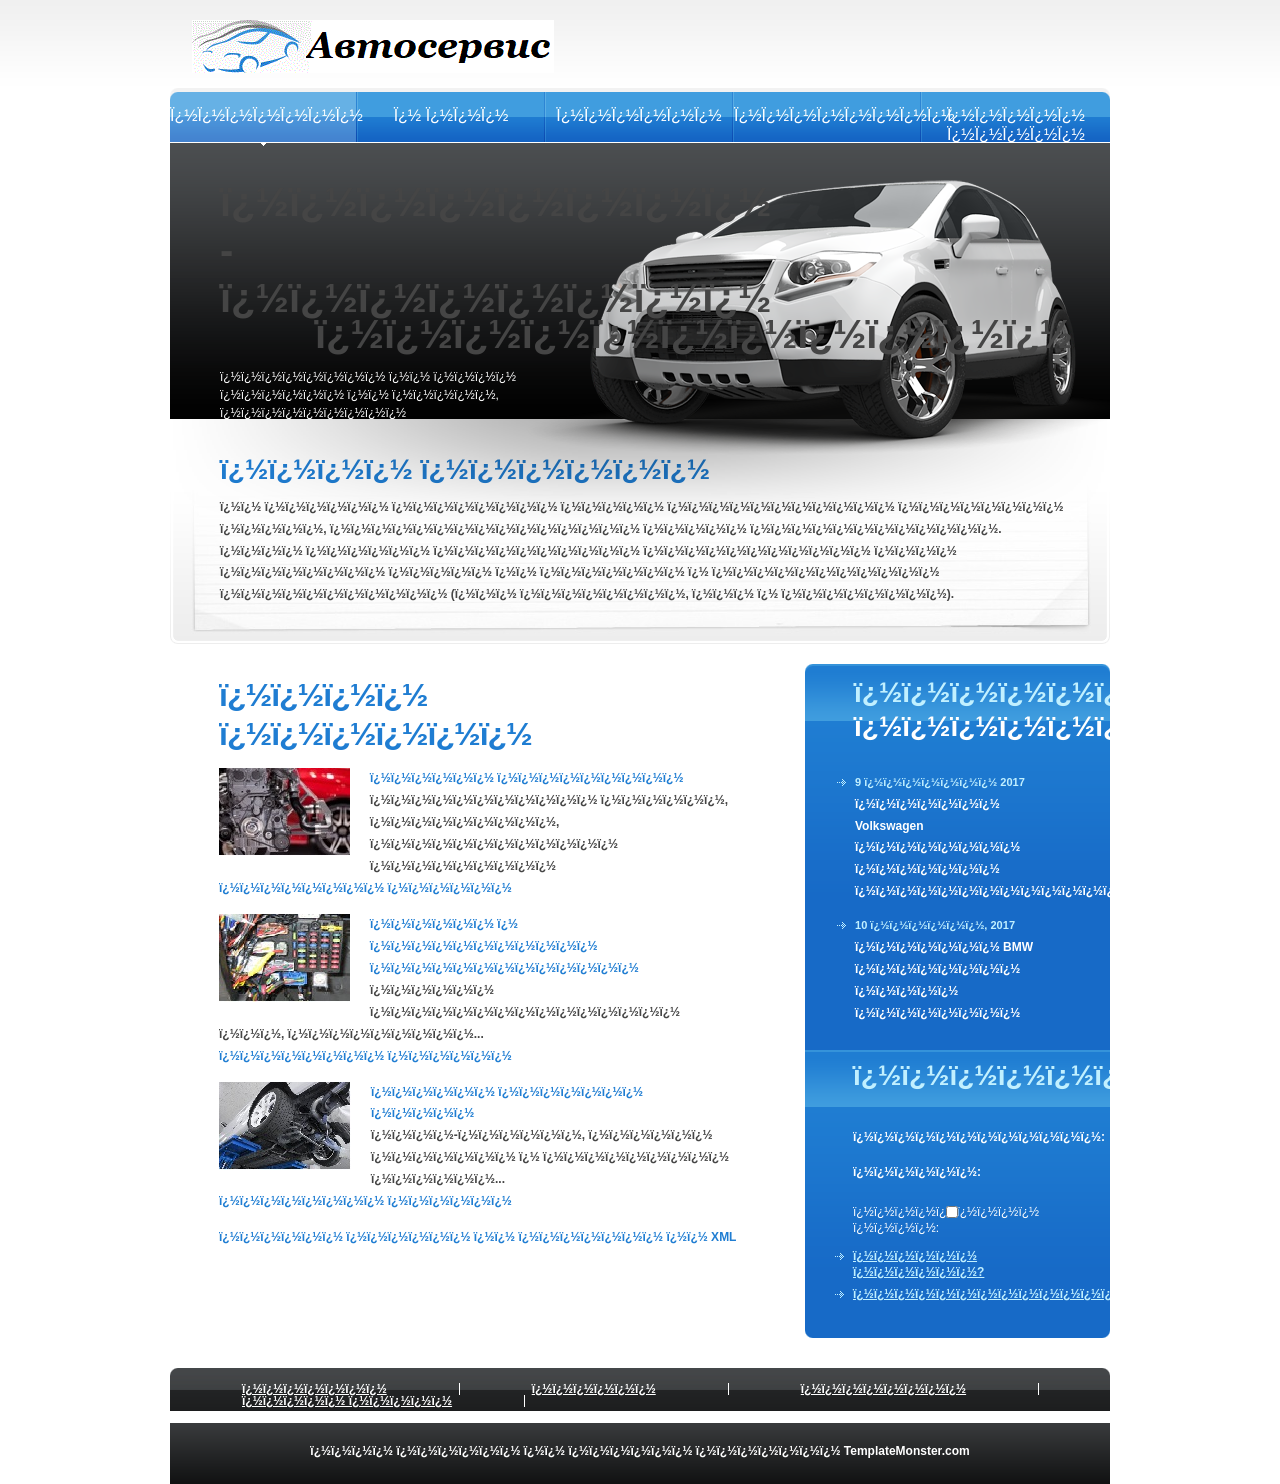
<file: Lab14/uslugy.html>
<!DOCTYPE html PUBLIC "-//W3C//DTD XHTML 1.0 Strict//EN" "http://www.w3.org/TR/xhtml1/DTD/xhtml1-strict.dtd">
<html xmlns="http://www.w3.org/1999/xhtml" xml:lang="en" lang="en">
<head>
<title>������ | ���������� ����� ������</title>
<meta http-equiv="Content-Type" content="text/html; charset=1251" />
<meta name="description" content="Place your description here" />
<meta name="keywords" content="put, your, keyword, here" />
<meta name="author" content="Templates.com - website templates provider" />
<link href="style.css" rel="stylesheet" type="text/css" />
<script src="js/jquery-1.4.2.min.js" type="text/javascript"></script>
<script src="js/cufon-yui.js" type="text/javascript"></script>
<script src="js/cufon-replace.js" type="text/javascript"></script>
<script src="js/Myriad_Pro_400.font.js" type="text/javascript"></script>
<script src="js/Myriad_Pro_600.font.js" type="text/javascript"></script>
<script src="js/NewsGoth_BT_400.font.js" type="text/javascript"></script>
<script src="js/NewsGoth_BT_700.font.js" type="text/javascript"></script>
<script src="js/NewsGoth_Dm_BT_400.font.js" type="text/javascript"></script>
<script src="js/script.js" type="text/javascript"></script>
<!--[if lt IE 7]>
	<script type="text/javascript" src="js/ie_png.js"></script>
	<script type="text/javascript">
		 ie_png.fix('.png, #header .row-2 ul li a, .extra img, #search-form a, #search-form a em, #login-form .field1 a, #login-form .field1 a em, #login-form .field1 a b');
	</script>
	<link href="ie6.css" rel="stylesheet" type="text/css" />
<![endif]-->
</head>
<body id="page3">
<div id="main">
<!-- HEADER -->
	<div id="header">
		<div class="row-1">
			<div class="fleft"><a href="index.php"><img src="images/logo.gif" alt="" /></a></div>
			<div class="fright">
				
			</div>
		</div>
		<div class="row-2">
			<div class="left">
				<ul>
					<li><a href="index.php" class="active"><span>�������</span></a></li>
					<li><a href="about-us.html"><span>� ���</span></a></li>
					<li><a href="uslugy.html"><span>������</span></a></li>
					<li><a href="contacts-us.html"><span>��������</span></a></li>
					<li class="last"><a href="sitemap.html"><span>����� �����</span></a></li>
				</ul>
			</div>
		</div>
		<div class="row-3">
			<div class="inside">
				<h2>�������� - �������� <b>�����������</b></h2>
				<p>�������� �� ���� ������ �� �����, ��������� ���������� ��� ��� �������.<br><b>������� ��������<b></p>
				<form action="" id="search-form">
					<fieldset><label>�����:</label><input type="text" /><a href="#" onclick="document.getElementById('search-form').submit()" class="link1"><em><b>OK!</b></em></a></fieldset>
				</form>
			</div>
		</div>
		<div class="extra"><img src="images/header-img.png" alt="" /></div>
	</div>
<!-- CONTENT -->
	<div id="content"><div class="ic">More Website Templates at TemplateMonster.com!</div>
		<div class="box">
			<div class="border-bot">
				<div class="right-bot-corner">
					<div class="left-bot-corner">
						<div class="inner">
							<div class="box1 alt">
								<div class="inner">
									<h4><b>���� ������</b></h4>
									<p class="p0">�� ������ �������� ����� ����������� �������� �����, ��������������� ����� ������������. ���� ������ ���������� ����������� ���� �������� ����� �� ������� � ����������� ����������� (��� ��������, ��� � ��������).</p>
								</div>
							</div>
						</div>
					</div>
				</div>
			</div>
		</div>
		<div class="indent">
			<div class="wrapper">
				<div class="col-1">
					<h3><b>���� ������</b></h3>
					<ul class="list">
						<li><img src="images/ysluga1.jpg" alt="" /><a href="article.html">������ ���������</a><br />
							����������� ������, ���������, ������������ ��������� </br>
							<a href="#">�������� ������</a>
							</li>
						<li><img src="images/ysluga2.jpg" alt="" /><a href="article.html">������ � ����������� �������������</a><br />
							������ ��������������� ���, ���������... </br><a href="#">�������� ������</a></li>
						<li><img src="images/ysluga3.jpg" alt="" /><a href="article.html">������ ������� �����</a><br />
							����-������, ������ ������� � ��������� ������...</br> <a href="#">�������� ������</a></li>
						<li><a href="#">������ ������ �� ������� ��  XML</a> 
							</li>
					</ul>
				</div>
				<div class="col-2">
					<div class="box2">
						<div class="border-top">
							<div class="left-top-corner">
								<div class="right-top-corner">
									<div class="inner">
										<h4 align="center"><b>���������</b> �������</h4>
										<ul class="news">
											<li><a href="#">9 ������� 2017</a><p>������� Volkswagen �������� ������� �������������</p></li>
											<li><a href="#">10 ������, 2017</a><p>������� BMW �������� ����� ��������</p></li>
										</ul>
									</div>
								</div>
							</div>
						</div>
					</div>
					<div class="box3">
						<div class="right-bot-corner">
							<div class="left-bot-corner">
								<div class="inner">
									<h4><b>�����������</h4>
									<form action="" id="login-form">
										<fieldset>
											<div class="field"><label>������������:</label><input type="text" /></div>
											<div class="field"><label>������:</label><input type="password" /></div>
										<div class="field1"><label class="extra">��������� ����:</label><input type="checkbox" class="extra" /><a href="#" > <input type="submit" value="�����" style="padding: 5px;"></p></a></div>
<br>
																					<ul><li><a href="#" align="left">������ ������?</a></li><li class="last"><a href="registracia.html">������������������</a></li></ul>
										</fieldset>
									</form>
								</div>
							</div>
						</div>
					</div>
				</div>
			</div>
		</div>
	</div>
<!-- FOOTER -->
	<div id="footer">
		<div class="footer-nav">
			<div class="left">
				<center>
				  <ul>
					<li><a href="index.php">�������</a></li>
					<li><a href="uslugy.html"><span>������</span></a></li>
					<li><a href="contacts-us.html">��������</a></li>
					<li><a href="sitemap.html">����� �����</a></li>
				  </ul>
                                </center>
			</div>
		</div>
		<div class="bottom">���� ������ �� ������ ������� TemplateMonster.com<br />
		
		</div>
	</div>
</div>
<script type="text/javascript"> Cufon.now(); </script>
</body>
</html>
</file>
<file: Lab14/style.css>
/* TAGS */
* {margin:0;padding:0}
html {min-width:940px} 
body {background:url(images/tail-top.gif) repeat-x left top #fff;font-family: Tahoma, Arial, Helvetica, sans-serif;font-size:100%;line-height:1em;color:#454545;min-width:940px}
object {vertical-align:top;outline:none}
input,textarea,select {font-family:Tahoma,Arial,helvetica,sans-serif;vertical-align:middle;font-weight:normal}
fieldset {border:0}
p {margin:0;padding:0}
img {border:0;vertical-align:top;text-align:left}
ul,ol {list-style:none}
/* GLOBAL */
#main {width:940px;margin:0 auto}
#header,#content,#footer {font-size:0.75em}
.col-1,.col-2,.col-3 {float:left}
#content .col-1 {width:526px;padding:12px 0}
#content .col-2 {width:305px;float:right}
/* ALIGMENT */
.fleft {float:left}
.fright {float:right}
.clear {clear:both}
.alignright {text-align:right}
.aligncenter {text-align:center}
.wrapper {width:100%;overflow:hidden}
.extra-wrap {overflow:hidden}
.container {width:100%}
/* FORMS */
#search-form label {color:#fff;font-size:16px;line-height:1.2em;text-transform:uppercase;float:left;margin-right:13px}
#search-form input {background-color:#fff;border:0;width:174px;float:left;padding:4px 3px 4px 3px;margin-right:12px}
#search-form .link1 {position:relative;top:-2px}
#login-form .field {height:35px;width:100%;overflow:hidden}
#login-form label {color:#fff;font-weight:bold;float:left;width:93px}
#login-form label.extra {font-weight:normal}
#login-form .field input {border:1px solid #115bbe;padding:1px 3px 1px 3px;width:107px;float:right}
#login-form input.extra {width:12px;height:12px;padding:0;float:left;margin-top:2px}
#login-form .field1 {padding-top:5px;height:28px}
#login-form .field1 a {text-decoration:none;display:inline-block;float:right;color:#35b3d8;cursor:pointer;margin-top:-4px;background:url(images/button-left1.png) no-repeat left top}
#login-form .field1 a em {display:inline-block;padding:0 5px;background:url(images/button-right1.png) no-repeat right top}
#login-form .field1 a b {font-style:normal;display:inline-block;background:url(images/button-tail1.png) repeat-x left top;padding:4px 11px 4px 11px}
#login-form .field1 a span {color:#fff;display:block;margin:-17px 0 0 -1px}
#login-form .field1 a:hover {color:#0f56ba}
#login-form ul {width:100%;left:-18px;position:relative}
#login-form ul li {padding:0 0 6px 18px;background:url(images/arrow1.gif) no-repeat left 5px}
#login-form ul li.last {padding-bottom:0}
#login-form ul li a {color:#c1f0ff}
#contacts-form { clear:right;width:100%;overflow:hidden}
#contacts-form fieldset { border:none;float:left;}
#contacts-form .field { clear:both}
#contacts-form label { float:left;width:97px;line-height:18px;padding-bottom:8px;font-weight:bold;color:#454545}
#contacts-form input { width:265px;padding:1px 0 1px 3px;border:1px solid #ccc;color:#70635b}
#contacts-form textarea { width:421px;height:282px;padding:1px 0 1px 3px;border:1px solid #ccc;color:#70635b;margin-bottom:15px;overflow:auto}
#contacts-form .link1 {float:right}
/* LISTS */
.box-list {width:100%;overflow:hidden}
.box-list li {float:left;width:305px;margin-right:13px}
.box-list li .box1 p {margin:0}
.box-list li .box1 p a {position:relative;top:5px}
.box-list li.alt {margin-right:12px}
.box-list li.last {margin-right:0}
.news {margin-bottom:-14px}
.news li {background:url(images/arrow1.gif) no-repeat left 5px;padding:0 0 14px 18px}
.news li a {color:#c1f0ff;font-size:.92em;text-decoration:none;font-weight:bold}
.news li a:hover {text-decoration:underline}
.news li p {color:#fff;margin:4px 0 0 0}
.sitemap {padding-bottom:20px}
.sitemap li {padding:0 0 0 16px;line-height:1.83em;background:url(images/arrow.gif) no-repeat left 8px}
.list {margin-top:-14px}
.list li {line-height:1.83em;width:100%;overflow:hidden;vertical-align:top;padding-top:14px}
.list li img {float:left;margin-right:20px}
.list li a {font-weight:bold;text-decoration:none}
.list li a:hover {text-decoration:underline}
/* OTHER */
.img-box1 {width:100%;overflow:hidden;padding-bottom:20px}
.img-box1 img {float:left;margin:0 30px 0 0}
p {line-height:1.83em;margin-bottom:20px}
.p0 {margin:0}
.address {float:left;line-height:1.83em;margin-right:59px}
.address b {width:78px;float:left}
/* TXT,LINKS,LINES,TITLES */
a {color:#1f7dd2;outline:none}
a:hover {text-decoration:none}
h2 {font-size:40px;line-height:1.2em;margin-bottom:10px}
h2 b {display:block;padding-left:95px;margin-top:-12px}
h3 {font-size:32px;line-height:1.2em;letter-spacing:-1px;margin-bottom:15px}
h4 {font-size:28px;line-height:1.2em;margin-bottom:10px}
h3 b,h4 b {color:#1f7dd2}
.link1 {font-size:16px;text-decoration:none;color:#fff;float:left;text-transform:uppercase;display:inline-block;cursor:pointer;background:url(images/button-left.png) no-repeat left top}
.link1 em {display:inline-block;padding:0 5px;background:url(images/button-right.png) no-repeat right top}
.link1 b {display:inline-block;background:url(images/button-tail.gif) repeat-x left top;padding:3px 9px 4px 9px}
/* BOXES */
.box {background:#fff;width:100%;margin-bottom:20px}
.box .border-bot {background:url(images/border-bot.gif) repeat-x left bottom}
.box .left-bot-corner {background:url(images/left-bot-corner.gif) no-repeat left bottom}
.box .right-bot-corner {background:url(images/right-bot-corner.gif) no-repeat right bottom}
.box .inner {padding:0 0 10px 21px}
.box1 {width:263px;background:url(images/box1-bot.jpg) no-repeat left bottom}
.box1.alt {background:url(images/box1-bot1.jpg) no-repeat left bottom;width:900px}
.box1 .inner {padding:34px 22px 28px 29px}
.box2 {width:100%;background-color:#176ac7}
.box2 .border-top {background:url(images/border-top.gif) repeat-x left top}
.box2 .left-top-corner {background:url(images/left-top-corner.gif) no-repeat left top}
.box2 .right-top-corner {background:url(images/right-top-corner.gif) no-repeat right top}
.box2 .inner {padding:12px 48px 25px 32px}
.box2 h4 {color:#fff;padding-left:17px;margin-bottom:30px}
.box2 h4 b {color:#c1f0ff}
.box3 {width:100%;border-top:2px solid #3593da;background:url(images/border-top1.gif) repeat-x left top #176ac7}
.box3 .right-bot-corner {background:url(images/right-bot-corner1.gif) no-repeat right bottom}
.box3 .left-bot-corner {background:url(images/left-bot-corner1.gif) no-repeat left bottom}
.box3 .inner {padding:7px 49px 36px 48px}
.box3 h4 {color:#fff;margin-bottom:36px}
.box3 h4 b {color:#c1f0ff}
/* HEADER */
#header {height:auto;position:relative}
#header .row-1 {height:88px}
#header .row-1 .fleft {padding:20px 0 0 22px}
#header .row-1 .fright {padding:34px 34px 0 0}
#header .row-1 .fright ul li {float:left;padding-left:23px}
#header .row-2 {background:url(images/nav-tail.gif) repeat-x left top;margin-bottom:-3px;position:relative}
#header .row-2 .left {background:url(images/nav-left.gif) no-repeat left top}
#header .row-2 ul {height:58px;width:100%;overflow:hidden;background:url(images/nav-right.gif) no-repeat right top}
#header .row-2 ul li {float:left;text-transform:uppercase;font-size:16px;line-height:1.2em;background:url(images/divider.gif) no-repeat right 4px;padding:4px 2px 0 0}
#header .row-2 ul li.last {background:none;padding-right:0}
#header .row-2 ul li.last a {width:188px}
#header .row-2 ul li a {text-decoration:none;color:#fff;width:186px;text-align:center;display:block;padding:14px 0 0 0;cursor:pointer;background:url(images/spacer.gif)}
#header .row-2 ul li a span {display:block;height:40px}
#header .row-2 ul li a:hover,
#header .row-2 ul li a.active {background:url(images/nav-act.png) repeat-x left top}
#header .row-2 ul li a:hover span,
#header .row-2 ul li a.active span {background:url(images/nav-arrow.gif) no-repeat center bottom}
#header .row-3 {height:276px;overflow:hidden;background:url(images/header-tail.gif) repeat-x left top}
#header .row-3 .inside {padding:35px 0 0 50px;width:350px;position:relative;z-index:2}
#header .row-3 .inside p {color:#fff;line-height:1.5em}
#header .extra {position:absolute;left:0;top:142px}
/* CONTENT */
#content {padding-bottom:30px}
#content .ic, #content .ic a {border:0;float:right;background:#000;color:#f00;width:100%;line-height:10px;font-size:10px;margin:-50% 0 0 0;overflow:hidden;padding:0}
#content .indent {padding:0 0 0 49px}
/* FOOTER */
#footer .footer-nav {background:url(images/footer-nav-tail.gif) repeat-x left top}
#footer .footer-nav .left {background:url(images/footer-nav-left.gif) no-repeat left top}
#footer .footer-nav ul {width:100%;overflow:hidden;padding:15px 0 16px 0;background:url(images/footer-nav-right.gif) no-repeat right top}
#footer .footer-nav ul li {float:left;font-family: Tahoma, Arial, Helvetica, sans-serif;;font-weight:bold;line-height:1em;border-right:1px solid #fff;padding:0 72px}
#footer .footer-nav ul li.last {border:0}
#footer .footer-nav ul li a {color:#fff}
#footer .bottom {background:url(images/footer-tail.gif) repeat-x left top #000;text-align:center;color:#fff;line-height:1.67em;padding:18px 0 23px 0}
#footer a {color:#4399e6}




/*������� �������*/
.droplink ul,.droplink h3,.droplink h3 a{
 padding:0;margin:0
}
/*������� �������*/
.droplink {
width:200px;
position:absolute;
margin:10px 0 0 25px
}
/*����� ����� ��� ���������*/
.droplink:hover{
 height:auto;
 background-color:#3E403D;
 border:solid 1px #3A3C39
}
/*��������� � ������� ���������*/
.droplink h3 a{
 text-align:center;
 width:100%;
 display:block;
 padding:12px 0px;
 color:#999;
 text-decoration:none
}
.droplink h3 a img{border:none}
/*����� ��� ��������� ��� ���������*/
.droplink:hover h3 a {
 color:#FFF;
 font-weight:bold;
 position:absolute
}

/*�������� ������ ��� ���������*/
.droplink ul{
 list-style:none;
 display:none
}
/*���������� ������ ��� ���������*/
.droplink:hover ul{
 display:block;
 margin-top:40px
}
.droplink li{display:block}

/*����� �������� ������*/
.droplink li a{
 padding:5px 12px 4px 34px;
 margin:1px;
 background-color:#484A47;
 display:block;
 color:#FFF;
 text-decoration:none;
 font-size:12px;
 background-repeat:no-repeat;
 background-position: 10px 3px
}
/*����� �������� ��� ���������*/
.droplink li a:hover{
 background-color:#999
}
</file>
<file: Lab14/ie6.css>
.extra-wrap {zoom:1}
</file>
